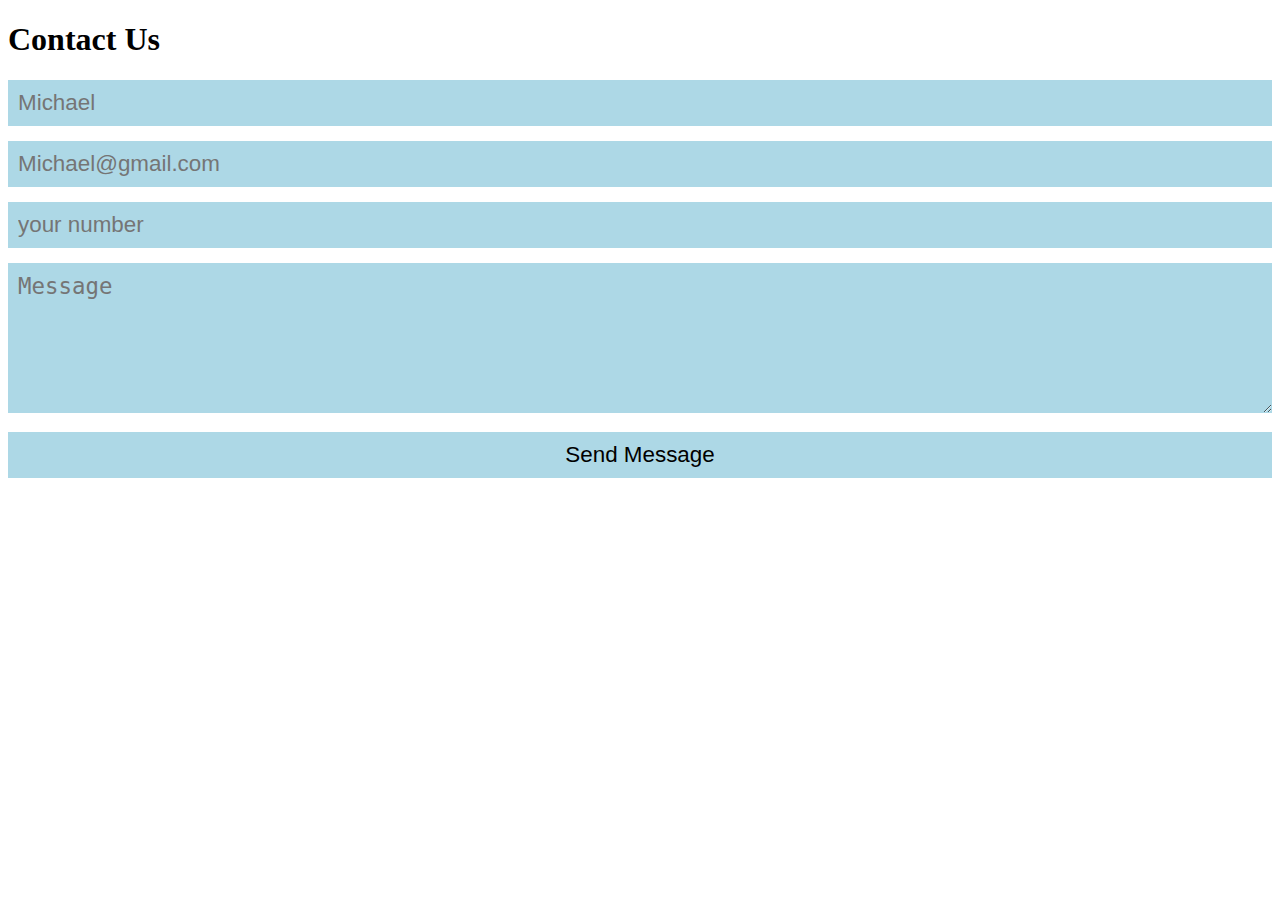
<file: index.html>
<!DOCTYPE html>
<html lang="en">
<head>
    <meta charset="UTF-8">
    <meta name="viewport" content="width=device-width, initial-scale=1.0">
    <title>Document</title>
</head>
<head>
    <style>input, textarea, button {
        font-size: 1.4rem;
        padding: 10px;
        border: none;
        background-color: lightblue;
        width: 100%;
        margin-bottom: 15px;
        box-sizing: border-box;}  
    </style>      
</head>
<body>
        <h1>Contact Us</h1>       
        <form method="post" action="/contact-form-data/">
        <input name="readername" type="text" placeholder="Michael"  required>
        <input name="readeremail" type="email" placeholder="Michael@gmail.com" required><br>
        <input type="number" placeholder="your number" required><br>   
        <textarea name="message" rows="5" cols="30" placeholder="Message" required></textarea ><br>
        <button type="submit">Send Message</button><br>
</form>
</body>
</html>
</file>
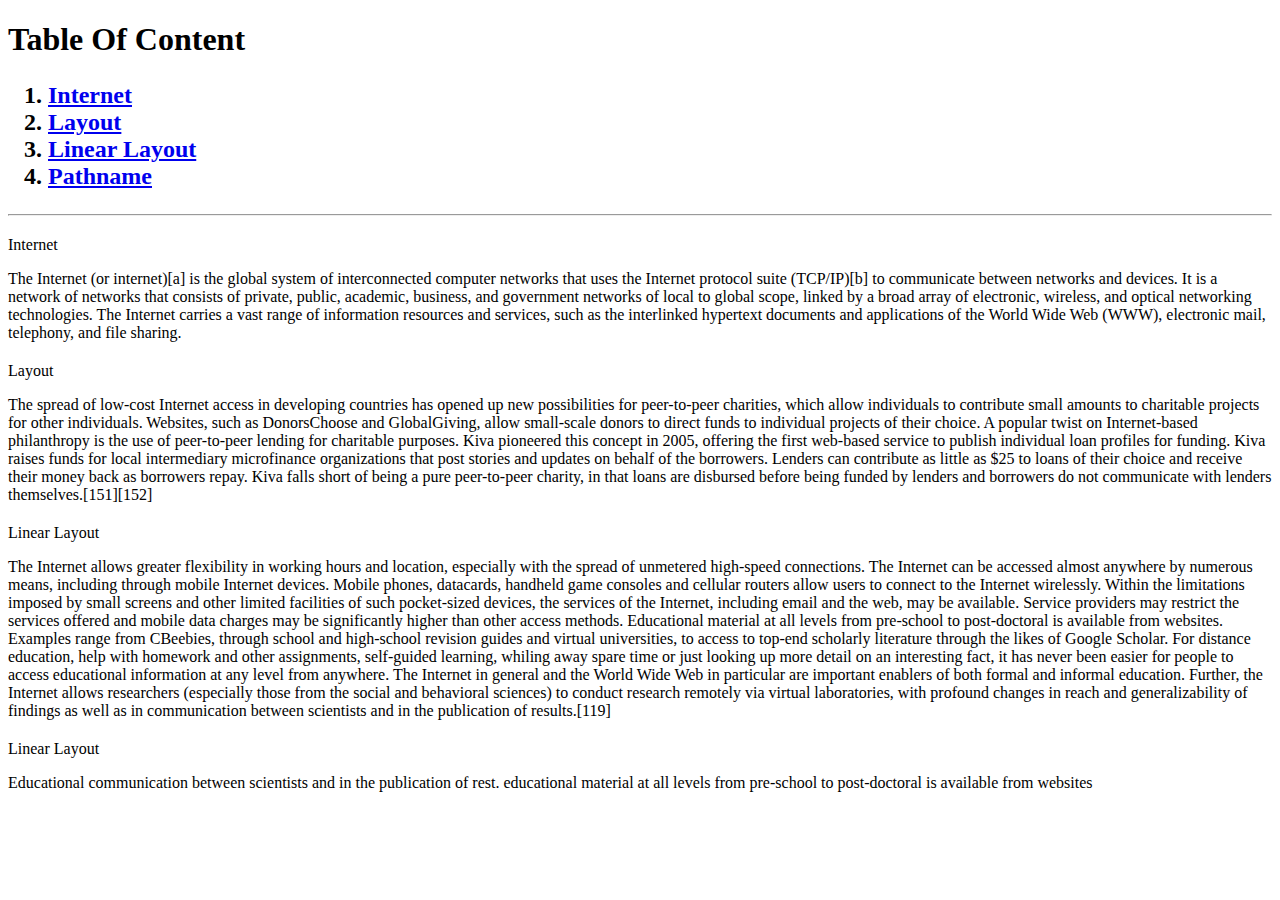
<file: week4/index.html>
<!DOCTYPE html>
<html lang="en">
<head>
    <meta charset="UTF-8">
    <meta name="viewport" content="width=device-width, initial-scale=1.0">
    <title>Document</title>
</head>
<body>
    <h1>Table Of Content</h1>
    <h2>
    <ol>
        <li><a href="#Internet">Internet</a></li>
        <li><a href="#Layout">Layout</a></li>
        <li><a href="#Linear Layout">Linear Layout</a></li>
        <li><a href="#Pathname">Pathname</a></li>
    </ol>
</h2>
<hr>
<h2
 id="Internet"></H2> Internet</h2>
<p>The Internet (or internet)[a] is the global system of interconnected computer networks that uses the Internet protocol suite (TCP/IP)[b] to communicate between networks and devices. It is a network of networks that consists of private, public, academic, business, and government networks of local to global scope, linked by a broad array of electronic, wireless, and optical networking technologies. The Internet carries a vast range of information resources and services, such as the interlinked hypertext documents and applications of the World Wide Web (WWW), electronic mail, telephony, and file sharing.</p>
<h2 id="Layout"></h2>Layout</h2>
<p>The spread of low-cost Internet access in developing countries has opened up new possibilities for peer-to-peer charities, which allow individuals to contribute small amounts to charitable projects for other individuals. Websites, such as DonorsChoose and GlobalGiving, allow small-scale donors to direct funds to individual projects of their choice. A popular twist on Internet-based philanthropy is the use of peer-to-peer lending for charitable purposes. Kiva pioneered this concept in 2005, offering the first web-based service to publish individual loan profiles for funding. Kiva raises funds for local intermediary microfinance organizations that post stories and updates on behalf of the borrowers. Lenders can contribute as little as $25 to loans of their choice and receive their money back as borrowers repay. Kiva falls short of being a pure peer-to-peer charity, in that loans are disbursed before being funded by lenders and borrowers do not communicate with lenders themselves.[151][152]</p>
<h2 id="Linear Layout"></h2>Linear Layout</h2>
<p>The Internet allows greater flexibility in working hours and location, especially with the spread of unmetered high-speed connections. The Internet can be accessed almost anywhere by numerous means, including through mobile Internet devices. Mobile phones, datacards, handheld game consoles and cellular routers allow users to connect to the Internet wirelessly. Within the limitations imposed by small screens and other limited facilities of such pocket-sized devices, the services of the Internet, including email and the web, may be available. Service providers may restrict the services offered and mobile data charges may be significantly higher than other access methods.

    Educational material at all levels from pre-school to post-doctoral is available from websites. Examples range from CBeebies, through school and high-school revision guides and virtual universities, to access to top-end scholarly literature through the likes of Google Scholar. For distance education, help with homework and other assignments, self-guided learning, whiling away spare time or just looking up more detail on an interesting fact, it has never been easier for people to access educational information at any level from anywhere. The Internet in general and the World Wide Web in particular are important enablers of both formal and informal education. Further, the Internet allows researchers (especially those from the social and behavioral sciences) to conduct research remotely via virtual laboratories, with profound changes in reach and generalizability of findings as well as in communication between scientists and in the publication of results.[119]</p>
    <h2 id="Linear Layout"></h2>Linear Layout</h2>
    <p>Educational communication between scientists and in the publication of rest. educational material at all levels from pre-school to post-doctoral is available from websites </p>
</html>
</file>
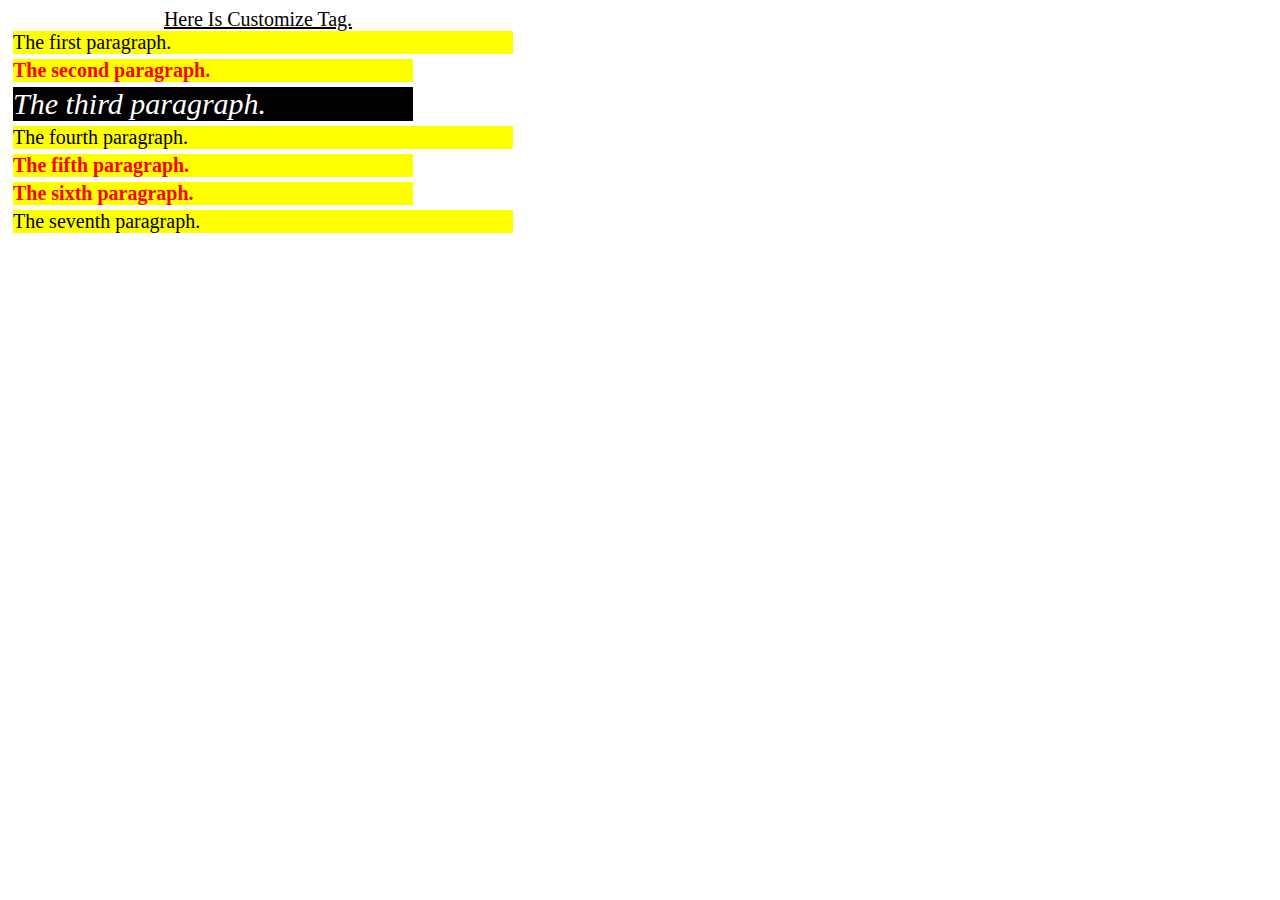
<file: week5/index.html>
<!DOCTYPE html>
<html lang="en">
<head>
    <meta charset="UTF-8">
    <meta name="viewport" content="width=device-width, initial-scale=1.0">
    <title>The priority of selectors</title>
    <style type="text/css">
        *{font: 20px "Comic Sans MS"}
        MyCustomizeTag {
            display: block;
            text-align: center;
            text-transform: capitalize;
            text-decoration: underline;
            width: 500px;
        }
        div{
            background-color: yellow;
            margin: 0px 0px 5px 5px;
            width: 500px;
        }
        .GroupFormat{
            font-weight: bold;
            color: #f00;
            width: 400px;
        }
    #TheHighestPriority{
        background-color: #000;
        font-weight: none;
        font: italic 30px "Times New Roman";
        color: #fff;
    }
    </style>
</head>
<body>
    <MyCustomizeTag>Here is customize tag.</MyCustomizeTag>
    <div>The first paragraph.</div>
    <div class="GroupFormat">The second paragraph.</div>
    <div class="GroupFormat" id="TheHighestPriority">The third paragraph.</div>
    <div>The fourth paragraph.</div>
    <div class="GroupFormat">The fifth paragraph.</div>
    <div class="GroupFormat">The sixth paragraph.</div>
    <div>The seventh paragraph.</div>
</body>
</html>
</file>
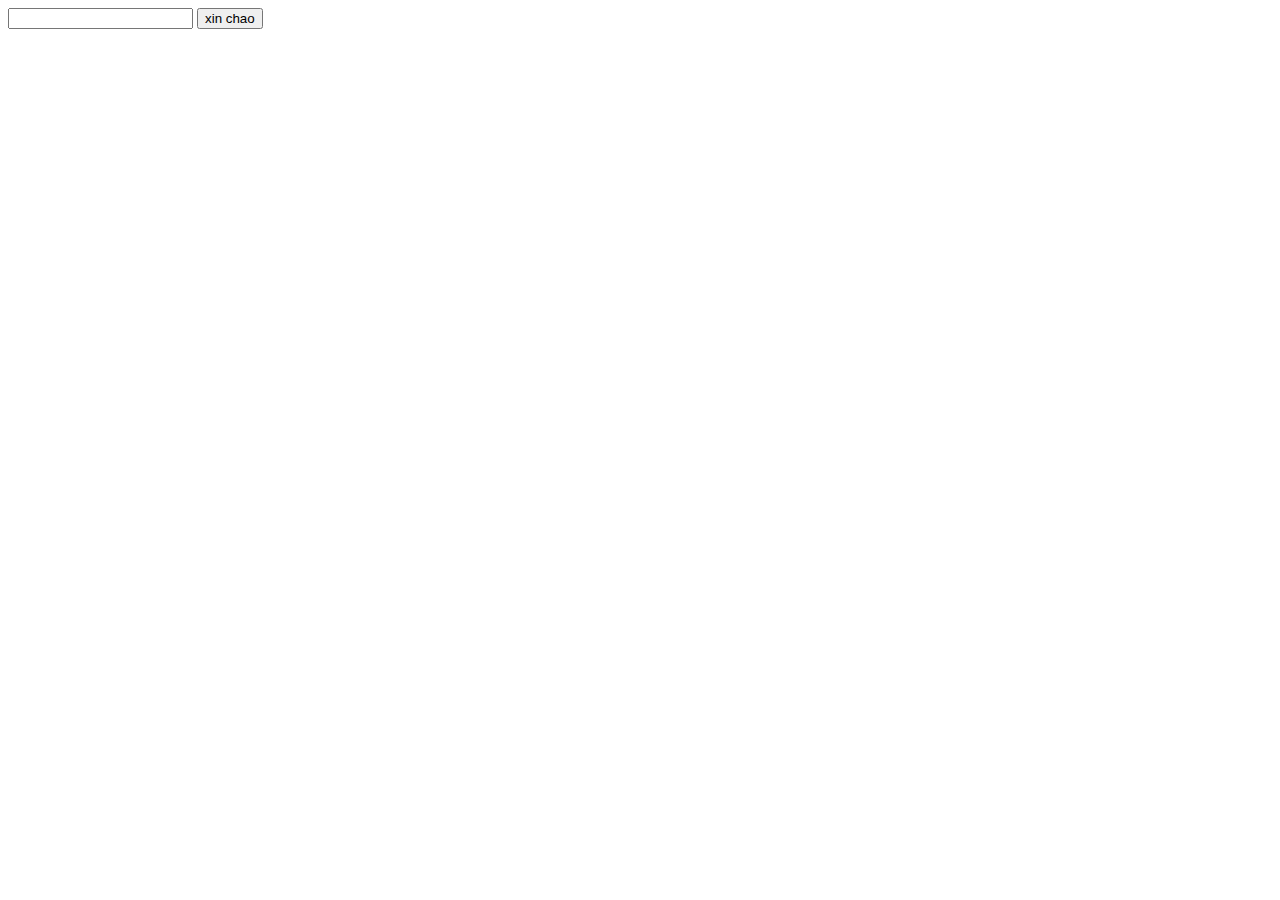
<file: week6/index.html>
<!DOCTYPE html>
<html lang="en">
<head>
    <meta charset="UTF-8">
    <meta name="viewport" content="width=device-width, initial-scale=1.0">
    <title>Document</title>
</head>
<body>
    <input type="text" id="hoten">
    <button
        onclick="xinchao();">
        xin chao
    </button>
</body>
<script>
    function xinchao(){
        var hoten = document,getElementsById;('hoten').value;
        alert('Xin chao ban' + hoten);
        alert('chuc ban vui ve');
    }
</script>
</html>
</file>
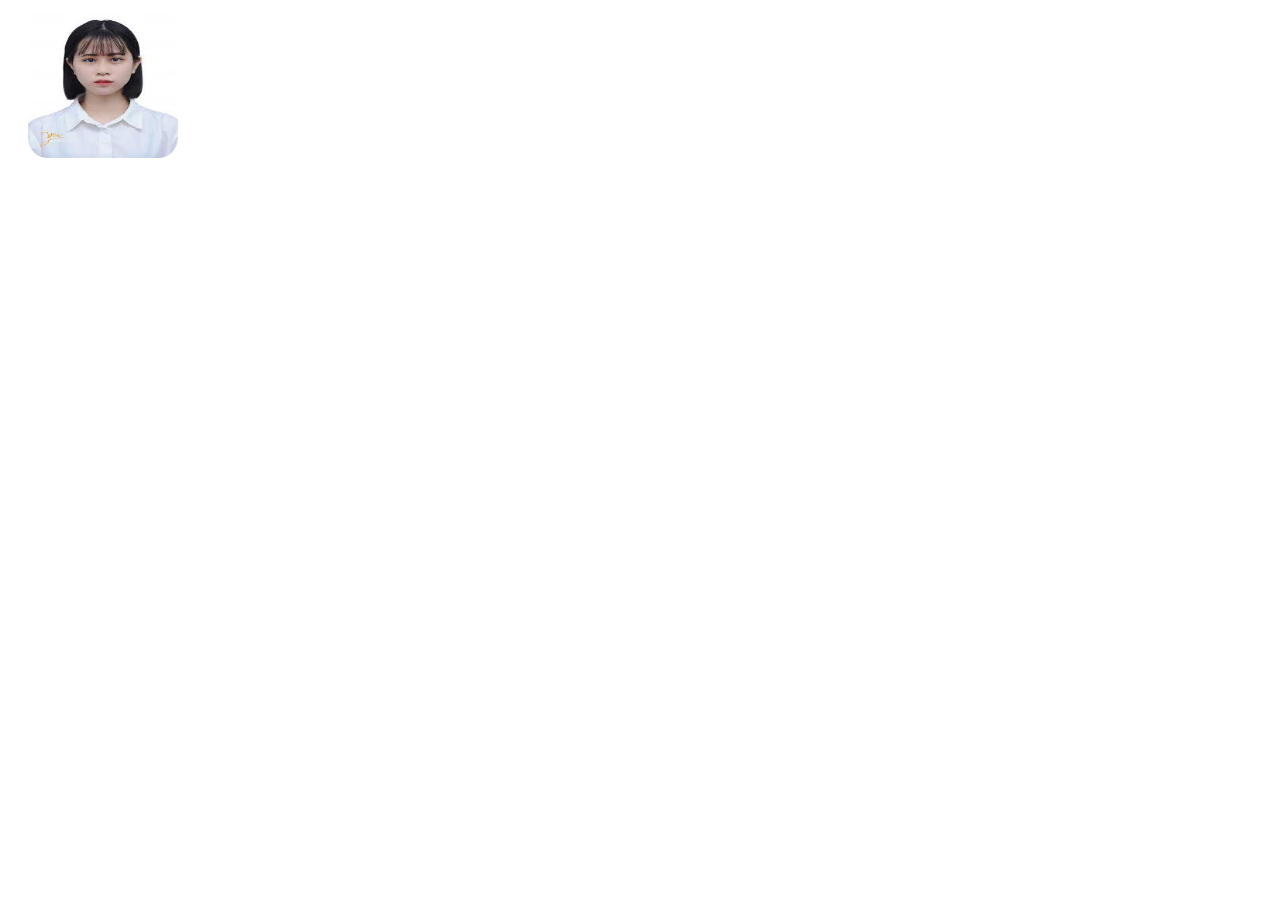
<file: week5/hihi.html>
<!DOCTYPE html>
<html lang="en">
<head>
    <meta charset="UTF-8">
    <meta name="viewport" content="width=device-width, initial-scale=1.0">
    <title>blabla with css3</title>
    <style type="text/css">
        .StudentsDetails {display: none;}
        .Studens img {
            width: 150px;
            height: 150px;
            border-radius: 20px;
            box-sizing: 5px 5x 10px #aaa;
        }
        .StudensName {font-weight: bold;}
        .StudensID {font-style: italic;}
        .StudensID::after {content: "-";}
        .Studens{
            text-align: center;
            width: 150px;
            margin: 0px 20px;
            float: left;
            cursor: pointer;
        }
        .Studens :hover  .StudentsDetails {display: block;}
    </style>
</head>
<body>
    <div>
        <div class="Studens">
            <img src="[data-uri]">
            </div>

        </div>
    </div>
    
</body>
</html>
</file>
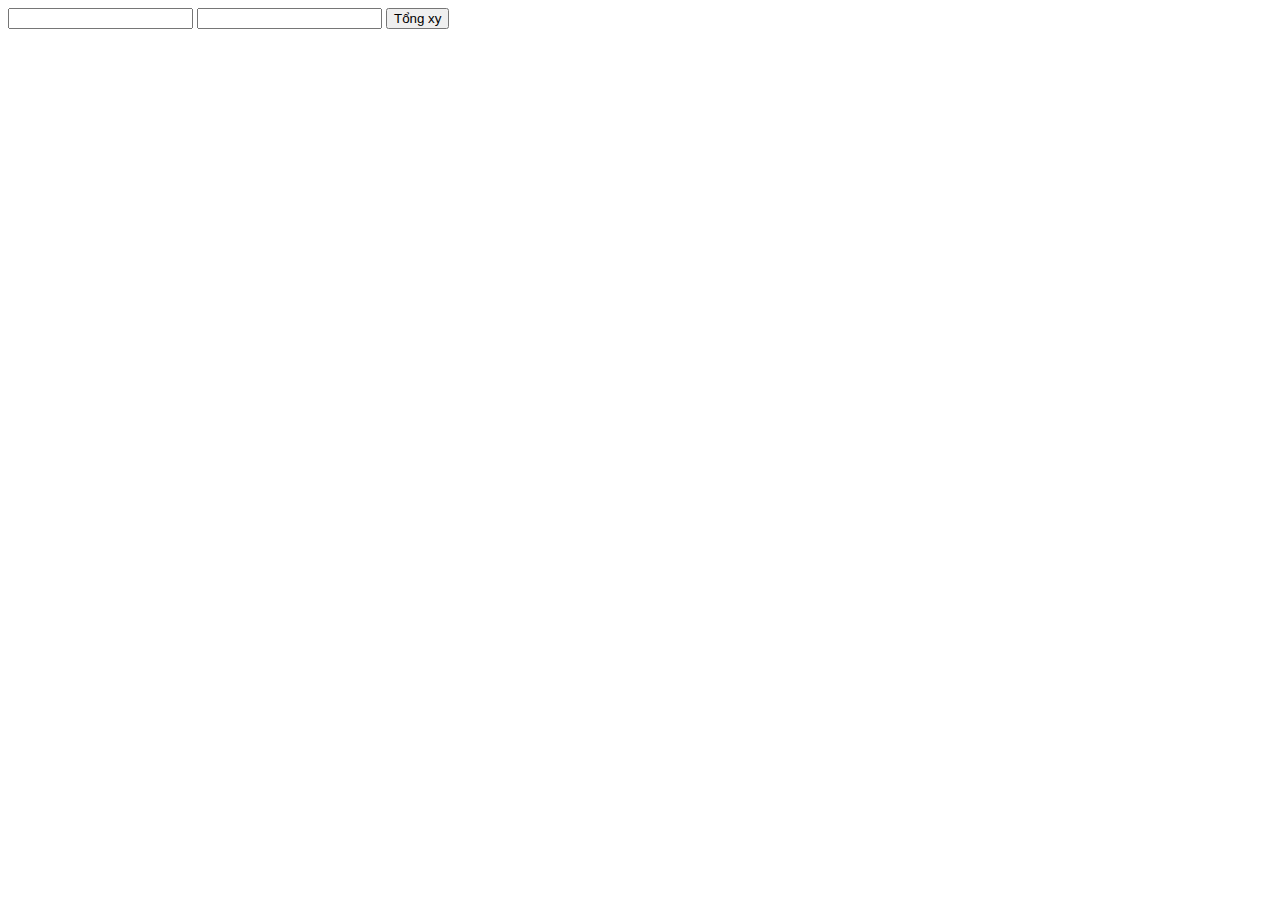
<file: week6/indexex2.html>
<!DOCTYPE html>
<html lang="en">
<head>
    <meta http-equiv="Content-Type" content="text/html"; charset="UTF-8" />
        <title>ex02</title>
</head>
<body>
   <input type="text" id="txtx">
   <input type="text" id="txty">
   <button onclick="tongxy()">
        Tổng xy
    </button>
</body>
<script>
    function tongxy() {
        var value1 = parseFloat(document.getElementById('txtx').value);
        var value2 = parseFloat(document.getElementById('txty').value);
        var tong = value1 + value2;
        alert(tong);
    }
</script>
</html>
</file>
